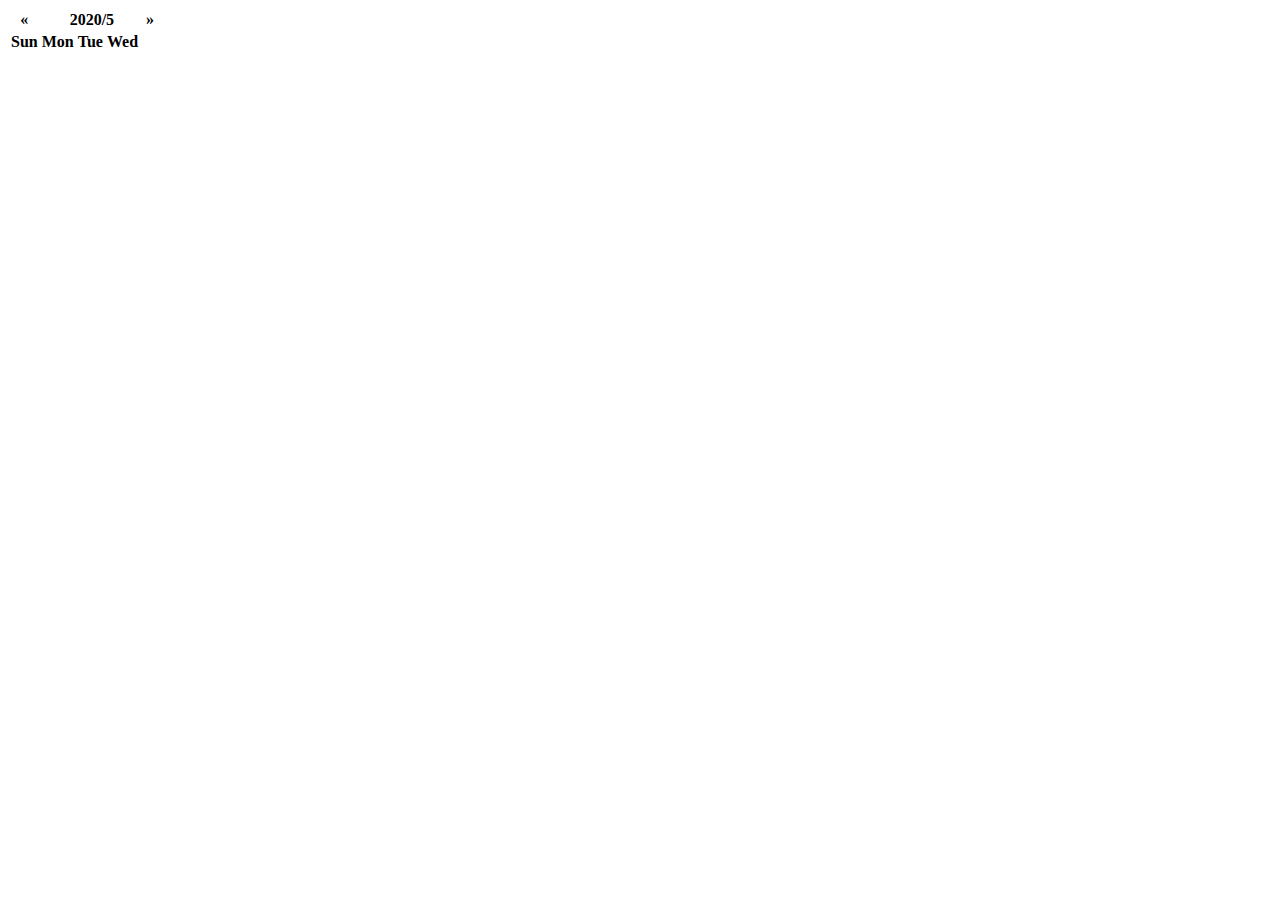
<file: calender/index.html>
<!DOCTYPE html>
<html lang="ja">
  <head>
    <meta charset="UTF-8">
    <meta http-equiv="X-UA-Compatible" content="IE=edge">
    <meta name="viewport" content="width=device-width, initial-scale=1.0">
    <title>カレンダー</title>
  </head>
  <body>
    <table>
      <thead>
        <tr>
          <th id="prev">&laquo;</th>
          <th id="title" colspan="5">2020/5</th>
          <th id="next">&raquo;</th>
        </tr>
        <tr>
          <th>Sun</th>
          <th>Mon</th>
          <th>Tue</th>
          <th>Wed</th>
          <th></th>
        </tr>
      </thead>
    </table>
  </body>
</html>
</file>
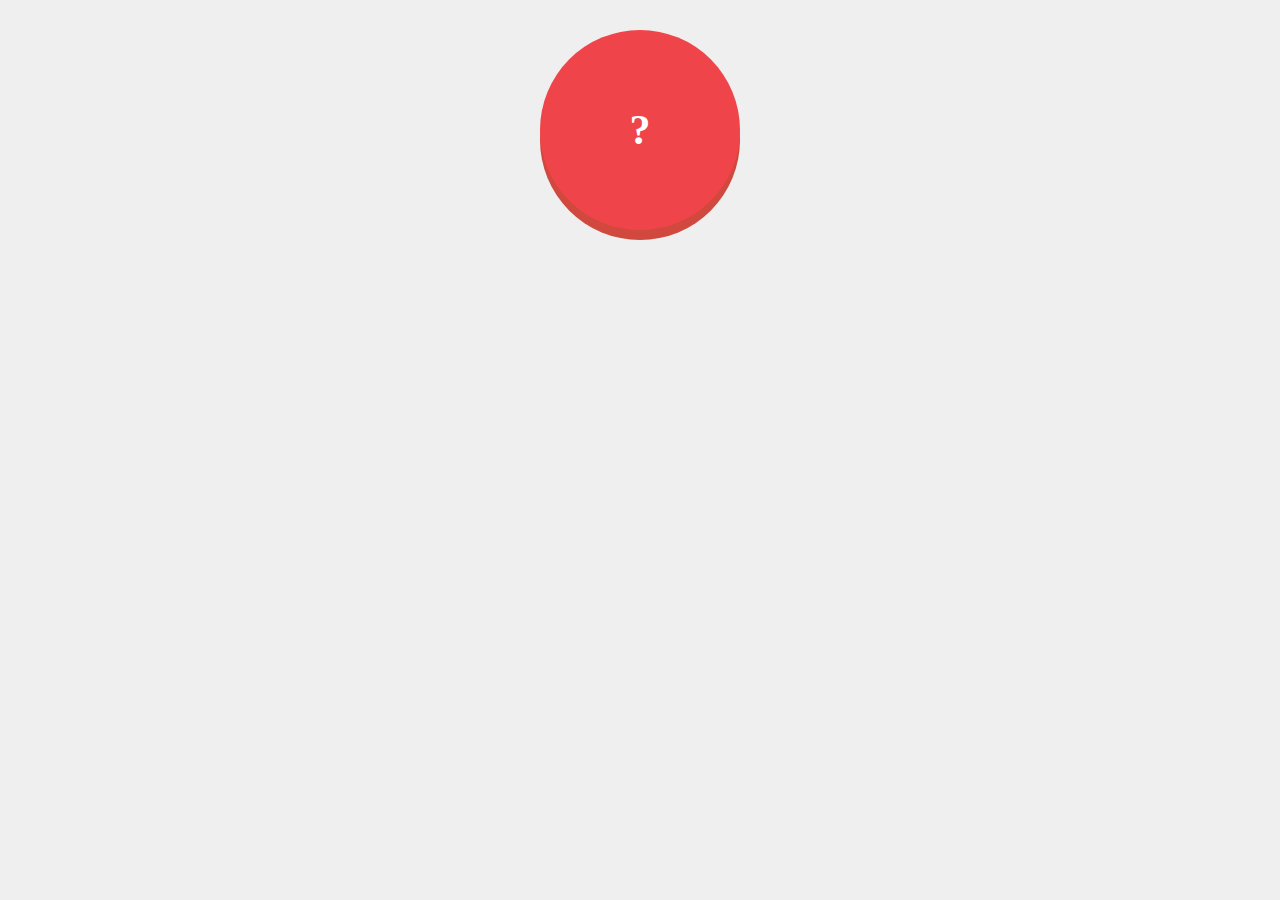
<file: omikuji/index.html>
<!DOCTYPE html>
<html lang="js">
  <head>
    <meta charset="UTF-8">
    <meta http-equiv="X-UA-Compatible" content="IE=edge">
    <meta name="viewport" content="width=device-width, initial-scale=1.0">
    <title>おみくじ</title>
    <link rel="stylesheet" href="css/styles.css">
  </head>
  <body>
    <div id="btn">?</div>
    <script src="js/main.js"></script>
  </body>
</html>
</file>
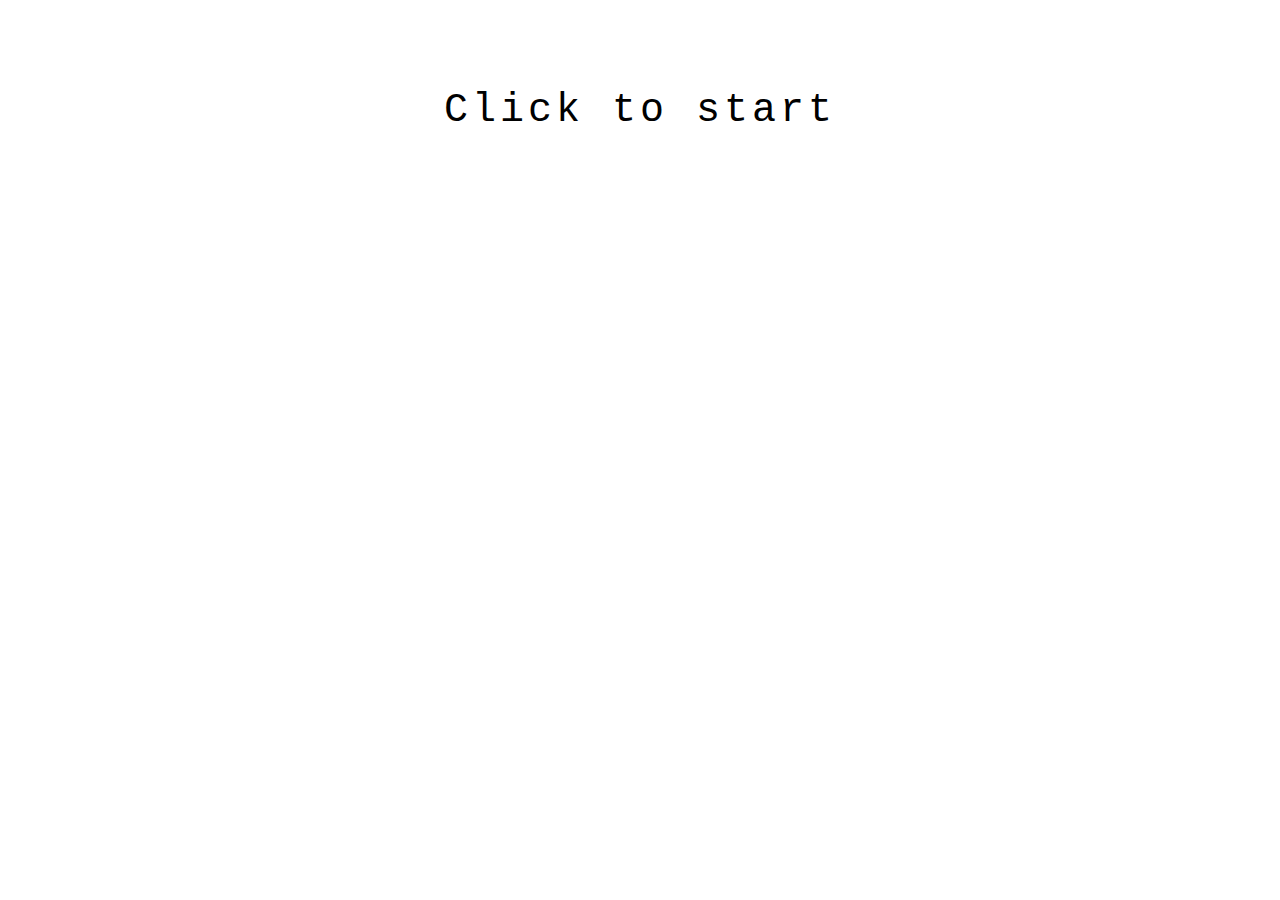
<file: typinggame/index.html>
<!DOCTYPE html>
<html lang="en">
  <head>
    <meta charset="UTF-8">
    <meta http-equiv="X-UA-Compatible" content="IE=edge">
    <meta name="viewport" content="width=device-width, initial-scale=1.0">
    <title>タイピングゲーム</title>
    <link rel="stylesheet" href="css/styles.css">
  </head>
  <body>
    <p id="target">Click to start</p>
    <p id="result"></p>

    <script src="js/main.js"></script>
  </body>
</html>
</file>
<file: omikuji/css/styles.css>
body{
  background: #efefef
}

#btn{
  width: 200px;
  height: 200px;
  background: #ef454a;
  border-radius: 50%;
  margin: 30px auto;
  text-align :center;
  line-height: 200px;
  color: #fff;
  font-weight: bold;
  font-size: 42px;
  cursor: pointer;
  box-shadow: 0 10px 0 #d1483e;
  user-select: none;
}

#btn:active{
  box-shadow: 0 5px 0 #d1483e;
  margin-top: 45px;
}
</file>
<file: typinggame/css/styles.css>
body {
  padding-top: 40px;
  font-family: 'Courier New', Courier, monospace;
  text-align: center;
}

#target {
  font-size: 40px;
  letter-spacing: 0.1em;
}
</file>
